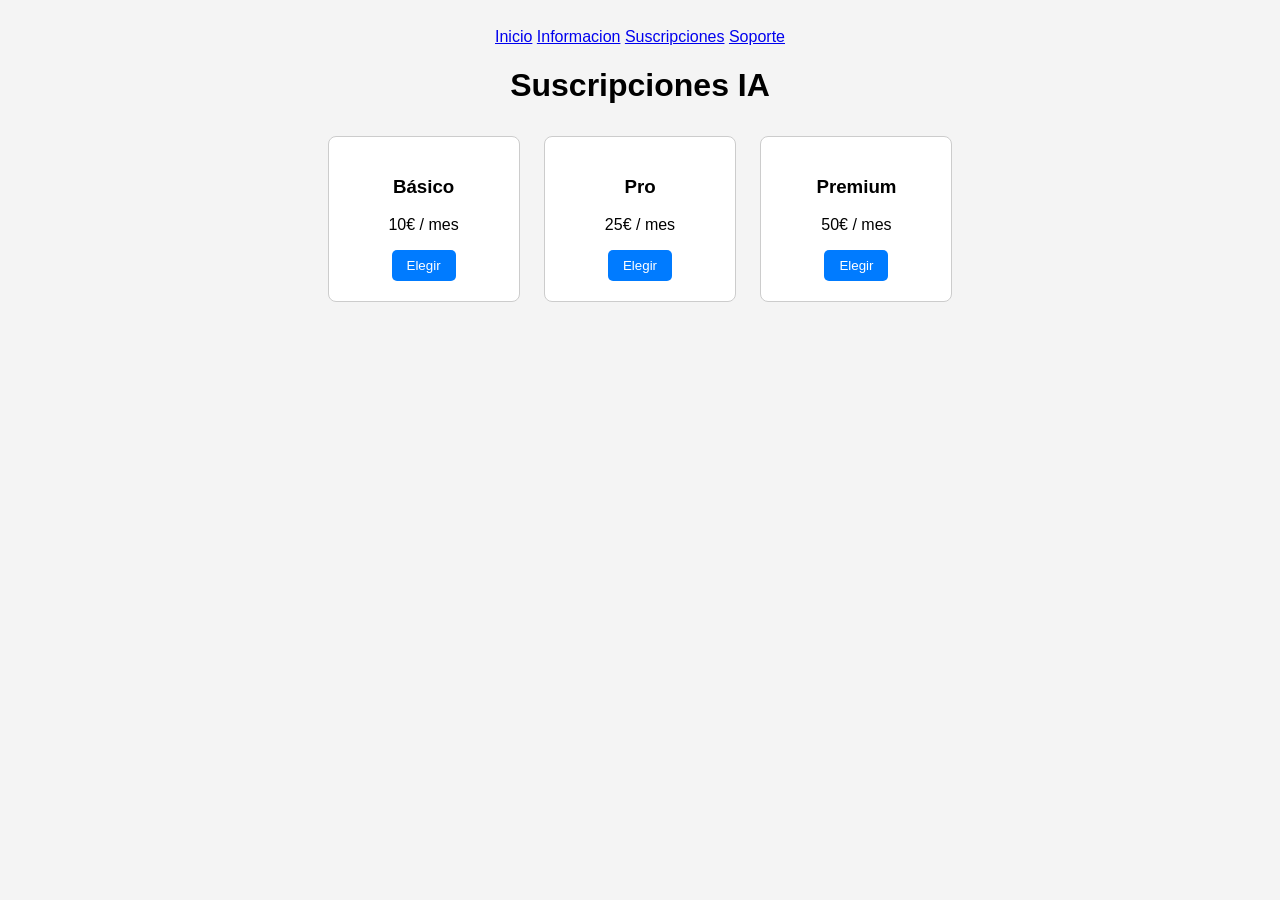
<file: suscripciones.html>
<!DOCTYPE html>
<html lang="en">

<head>
  <meta charset="UTF-8">
  <meta name="viewport" content="width=device-width, initial-scale=1.0">
  <title>Document</title>
  <link rel="stylesheet" href="suscripciones.css">
</head>

<body>
  <header id="header-informacion">
    <nav>
      <a href="index.html">Inicio</a>
      <a href="informacion.html">Informacion</a>
      <a href="suscripciones.html">Suscripciones</a>
      <a href="soporte.html">Soporte</a>
    </nav>
  </header>
  <h1>Suscripciones IA</h1>

  <div class="caja">
    <h3>Básico</h3>
    <p>10€ / mes</p>
    <button>Elegir</button>
  </div>

  <div class="caja">
    <h3>Pro</h3>
    <p>25€ / mes</p>
    <button>Elegir</button>
  </div>

  <div class="caja">
    <h3>Premium</h3>
    <p>50€ / mes</p>
    <button>Elegir</button>
  </div>
</body>

</html>
</file>
<file: suscripciones.css>
body {
  font-family: Arial, sans-serif;
  text-align: center;
  background-color: #f4f4f4;
  padding: 20px;
}

.caja {
  display: inline-block;
  background: white;
  padding: 20px;
  margin: 10px;
  width: 150px;
  border-radius: 8px;
  border: 1px solid #ccc;
}

button {
  background-color: #007bff;
  color: white;
  border: none;
  padding: 8px 15px;
  border-radius: 5px;
  cursor: pointer;
}
</file>
